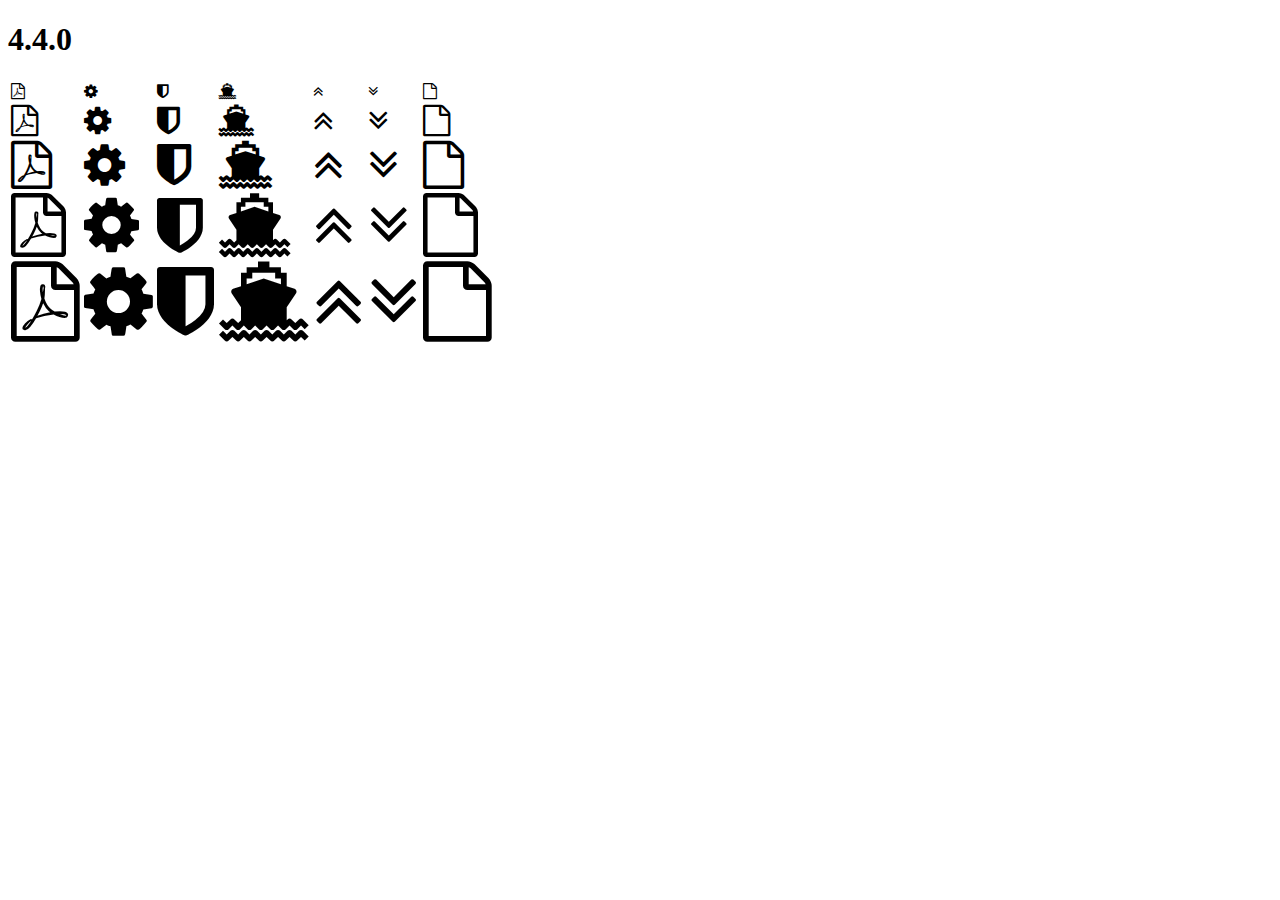
<file: agenda_test/src/main/resources/static/layout/vendors/font-awesome/fonts/4.4.0/index.html>
<!DOCTYPE html>
<html>
  <head>
    <link rel="stylesheet" href="https://maxcdn.bootstrapcdn.com/font-awesome/4.4.0/css/font-awesome.css" />
  </head>

  <body>
    <h1>4.4.0</h1>
    <table>
      <tr>
        <td><i class="fa fa-1x fa-file-pdf-o"></i></td>
        <td><i class="fa fa-1x fa-cog"></i></td>
        <td><i class="fa fa-1x fa-shield"></i></td>
        <td><i class="fa fa-1x fa-ship"></i></td>
        <td><i class="fa fa-1x fa-angle-double-up"></i></td>
        <td><i class="fa fa-1x fa-angle-double-down"></i></td>
        <td><i class="fa fa-1x fa-file-o"></i></td>
      </tr>
      <tr>
        <td><i class="fa fa-2x fa-file-pdf-o"></i></td>
        <td><i class="fa fa-2x fa-cog"></i></td>
        <td><i class="fa fa-2x fa-shield"></i></td>
        <td><i class="fa fa-2x fa-ship"></i></td>
        <td><i class="fa fa-2x fa-angle-double-up"></i></td>
        <td><i class="fa fa-2x fa-angle-double-down"></i></td>
        <td><i class="fa fa-2x fa-file-o"></i></td>
      </tr>
      <tr>
        <td><i class="fa fa-3x fa-file-pdf-o"></i></td>
        <td><i class="fa fa-3x fa-cog"></i></td>
        <td><i class="fa fa-3x fa-shield"></i></td>
        <td><i class="fa fa-3x fa-ship"></i></td>
        <td><i class="fa fa-3x fa-angle-double-up"></i></td>
        <td><i class="fa fa-3x fa-angle-double-down"></i></td>
        <td><i class="fa fa-3x fa-file-o"></i></td>
      </tr>
      <tr>
        <td><i class="fa fa-4x fa-file-pdf-o"></i></td>
        <td><i class="fa fa-4x fa-cog"></i></td>
        <td><i class="fa fa-4x fa-shield"></i></td>
        <td><i class="fa fa-4x fa-ship"></i></td>
        <td><i class="fa fa-4x fa-angle-double-up"></i></td>
        <td><i class="fa fa-4x fa-angle-double-down"></i></td>
        <td><i class="fa fa-4x fa-file-o"></i></td>
      </tr>
      <tr>
        <td><i class="fa fa-5x fa-file-pdf-o"></i></td>
        <td><i class="fa fa-5x fa-cog"></i></td>
        <td><i class="fa fa-5x fa-shield"></i></td>
        <td><i class="fa fa-5x fa-ship"></i></td>
        <td><i class="fa fa-5x fa-angle-double-up"></i></td>
        <td><i class="fa fa-5x fa-angle-double-down"></i></td>
        <td><i class="fa fa-5x fa-file-o"></i></td>
      </tr>
    </table>
  </body>

</html>
</file>
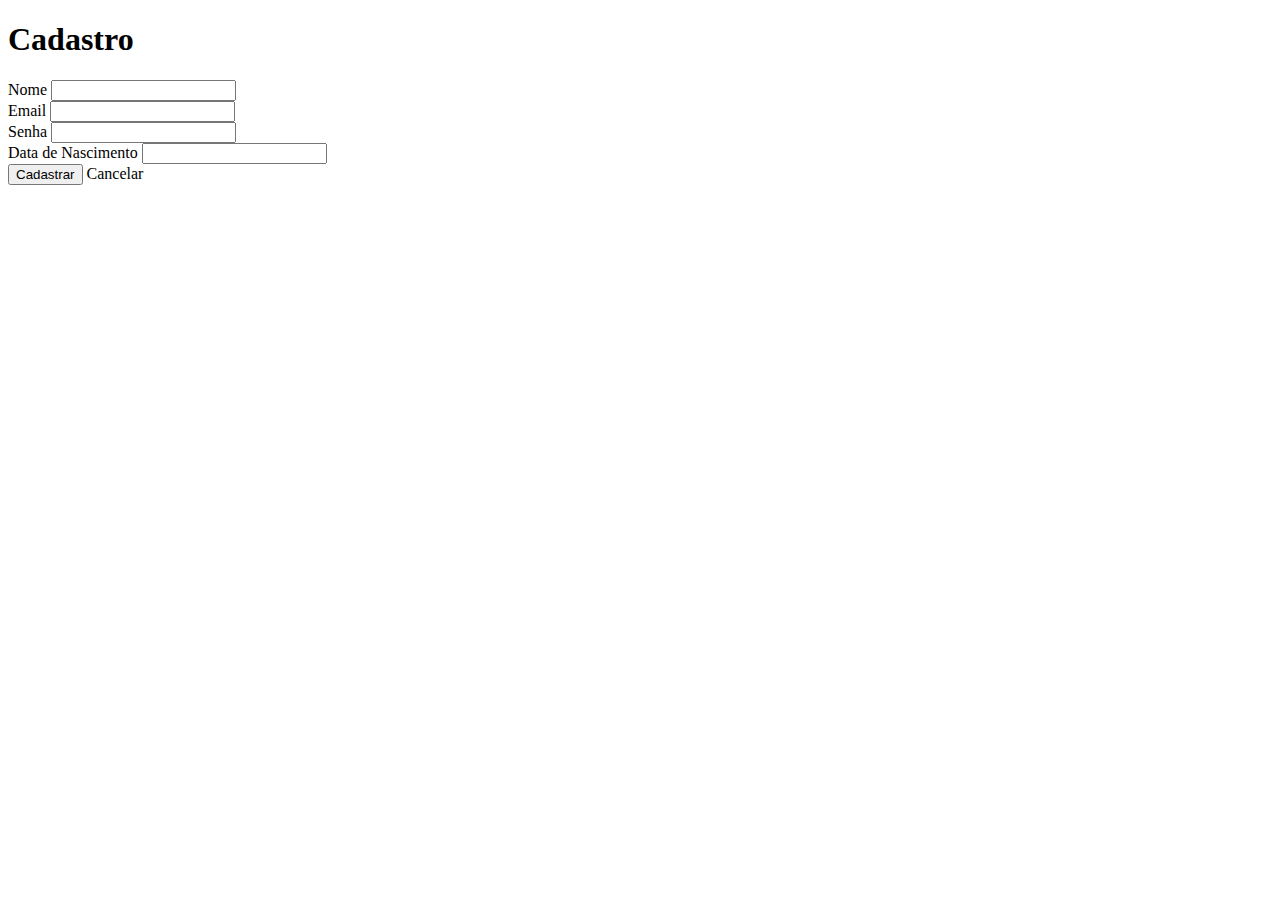
<file: agenda_test/src/main/resources/templates/agenda/Cadastro.html>
<!DOCTYPE html>
<html lang="pt" xmlns="http://www.w3.org/1999/xhtml" 
	xmlns:th="http://www.thymeleaf.org"
	xmlns:layout="http://www.ultraq.net.nz/thymeleaf/layout"
	layout:decorator="layout/LayoutSimples">
	
<head>
</head>

<body>
<section layout:fragment="conteudo">

	<div class="page-header">
		<div class="container-fluid">
			<h1>
				Cadastro
			</h1>
		</div>
	</div>

	<div class="container-fluid">
	
		
	
		<form method="POST" th:object="${usuario}" class="form-vertical  js-form-loading">
			
			<div class="form-group">
				<label for="nome">Nome</label>
				<input id="nome" type="text" class="form-control" th:field="*{nome}"/>
			</div>
			
			<div class="form-group">
				<label for="email">Email</label>
				<input id="email" type="text" class="form-control" th:field="*{email}"/>
			</div>
	
			<div class="form-group">
				<label for="senha">Senha</label>
				<input id="senha" type="password" class="form-control" th:field="*{senha}"/>
			</div>
			
			<div class="form-group">
				<label for="data">Data de Nascimento</label>
				<input id="data" type="text" class="form-control" th:field="*{datanascimento}"/>
			</div>
			
			
			
			<div class="form-group">
				<button class="btn  btn-primary" type="submit">Cadastrar</button>
				<a th:href="@{/agenda/login}" class="btn  btn-default">Cancelar</a>
			</div>
	
		</form>
	</div>

</section>
</body>
</html>
</file>
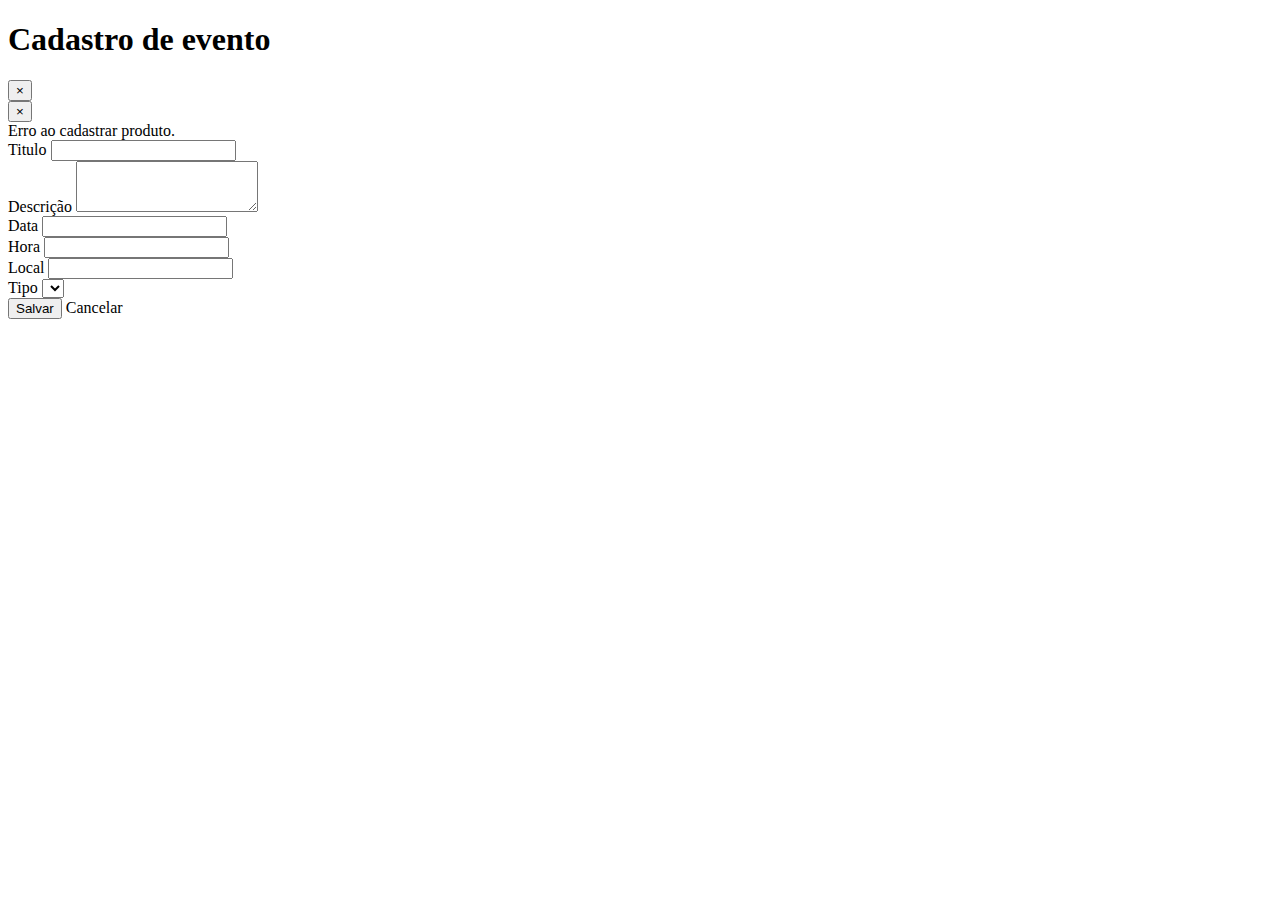
<file: agenda_test/src/main/resources/templates/agenda/CadastroEvento.html>
<!DOCTYPE html>
<html lang="pt" xmlns="http://www.w3.org/1999/xhtml" 
	xmlns:th="http://www.thymeleaf.org"
	xmlns:layout="http://www.ultraq.net.nz/thymeleaf/layout"
	layout:decorator="layout/LayoutPadrao">
	
<head>
</head>

<body>
<section layout:fragment="conteudo">

	<div class="page-header">
		<div class="container-fluid">
			<h1>
				Cadastro de evento
			</h1>
		</div>
	</div>

	<div class="container-fluid">
		<div class="alert  alert-success  alert-dismissible" role="alert" th:if="${not #strings.isEmpty(mensagem)}">
			<button type="button" class="close" data-dismiss="alert"><span aria-hidden="true">&times;</span></button>
			<i class="fa  fa-exclamation-circle"></i> 
			<span th:text="${mensagem}"></span> 
		</div>
	
		<form method="POST" th:object="${evento}" class="form-vertical  js-form-loading">
			<div class="alert  alert-danger  alert-dismissible" role="alert" th:if="${#fields.hasAnyErrors()}">
				<button type="button" class="close" data-dismiss="alert" aria-label="Close"><span aria-hidden="true">&times;</span></button>
				<th:block th:each="erro : ${#fields.detailedErrors()}">
					<div>
						<i class="fa  fa-exclamation-circle"></i> 
						<span th:text="${erro.message}">Erro ao cadastrar produto.</span>
					</div> 
				</th:block>
			</div>
			
			
			<div class="row">
				<div class="col-sm-6 form-group" th:classappend="${#fields.hasErrors('titulo')} ? has-error">
					<label for="titulo" class="control-label">Titulo</label>
					<input id="titulo" type="text" class="form-control" th:field="*{titulo}"/>
				</div>
			</div>
			
			<div class="row">
				<div class="col-sm-6 form-group" th:classappend="${#fields.hasErrors('descricao')} ? has-error">
					<label for="descricao" class="control-label">Descrição</label>
					<textarea id="descricao" rows="3" class="form-control" th:field="*{descricao}"></textarea>
				</div>
			</div>
			
			<div class="row">
				<div class="col-sm-3">
					<div class="form-group" th:classappend="${#fields.hasErrors('data')} ? has-error">
						<label for="data" class="control-label">Data</label>
						<input id="data" type="text" class="form-control" th:field="*{data}"/>
					</div>
				</div>
				
				<div class="col-sm-3">
					<div class="form-group">
						<label for="horaevento">Hora</label>
						<input id="horaevento" type="text" class="form-control" th:field="*{horaevento}"/>
					</div>
				</div>

			</div>
			
			<div class="row">
				<div class="col-sm-3 form-group">
					<label for="localevento">Local</label>
					<input id="localevento" type="text" class="form-control" th:field="*{localevento}"/>
				</div>
			
				<div class="col-sm-3">
					<div class="form-group" th:classappend="${#fields.hasErrors('tipo')} ? has-error">
						<label for="tipo" class="control-label">Tipo</label>						
						<select id="tipo" class="form-control" name="tipo" th:field="*{tipo}">
						   <option th:each="tipo : ${tipos}" th:value="${tipo}" th:text="${tipo.descricao}"></option>
						</select>
					</div>
				</div>
			</div>
			
			<div class="form-group">
				<button class="btn  btn-primary" type="submit">Salvar</button>
				<a th:href="@{/agenda}" class="btn  btn-default">Cancelar</a>
			</div>
	
		</form>
	</div>

</section>
</body>
</html>
</file>
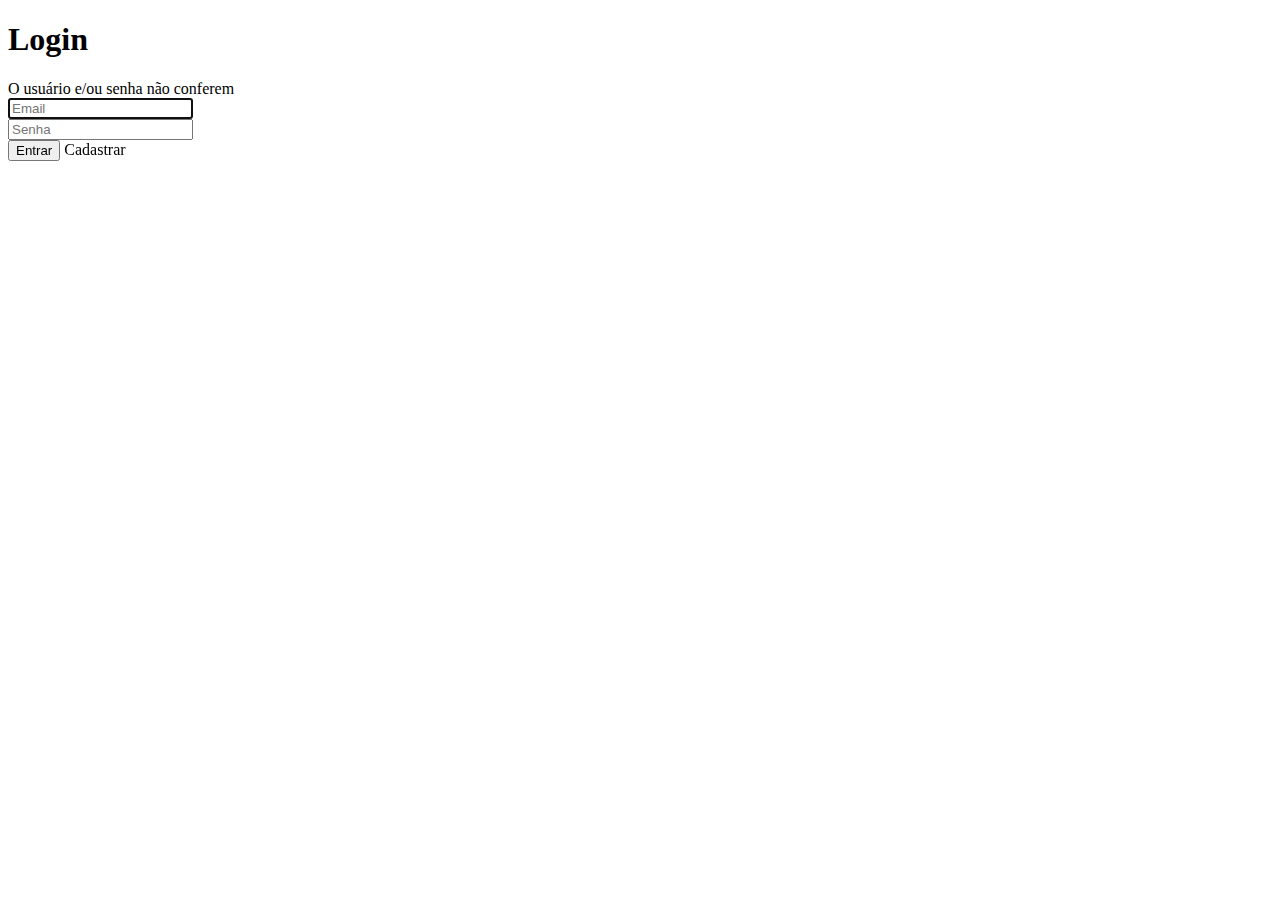
<file: agenda_test/src/main/resources/templates/agenda/Login.html>
<!DOCTYPE html>
<html lang="pt" xmlns="http://www.w3.org/1999/xhtml" 
	xmlns:th="http://www.thymeleaf.org"
	xmlns:layout="http://www.ultraq.net.nz/thymeleaf/layout"
	layout:decorator="layout/LayoutSimples">
	
<head>
</head>

<body>
<section layout:fragment="conteudo">

	<div class="page-header">
		<div class="container-fluid">
			<h1>
				Login
			</h1>
		</div>
	</div>

	<div class="container-fluid">
	
		<div class="aw-simple-panel__message  is-error" th:if="${#bools.isTrue(param.error)}">
			O usuário e/ou senha não conferem
		</div>
	
		<form th:action="@{/login}" method="POST" class="form-vertical  js-form-loading">	
	
	
			<div class="aw-simple-panel__box">
				<div class="form-group  has-feedback">
					<input type="text" class="form-control  input-lg" placeholder="Email" 
						autofocus="autofocus" name="username"/>
					<span class="glyphicon  glyphicon-envelope  form-control-feedback"></span>
				</div>
				
				<div class="form-group  has-feedback">
					<input type="password" class="form-control  input-lg" placeholder="Senha" name="password"/>
					<span class="glyphicon  glyphicon-lock  form-control-feedback" ></span>
				</div>
				<div class="form-group">
					<button type="submit" class="btn  btn-primary  btn-lg">Entrar</button>
					<a class="btn  btn-primary  btn-lg" th:href="@{/agenda/cadastro}">Cadastrar</a>
				</div>
			</div>
	
	
		</form>
	</div>

</section>
</body>
</html>
</file>
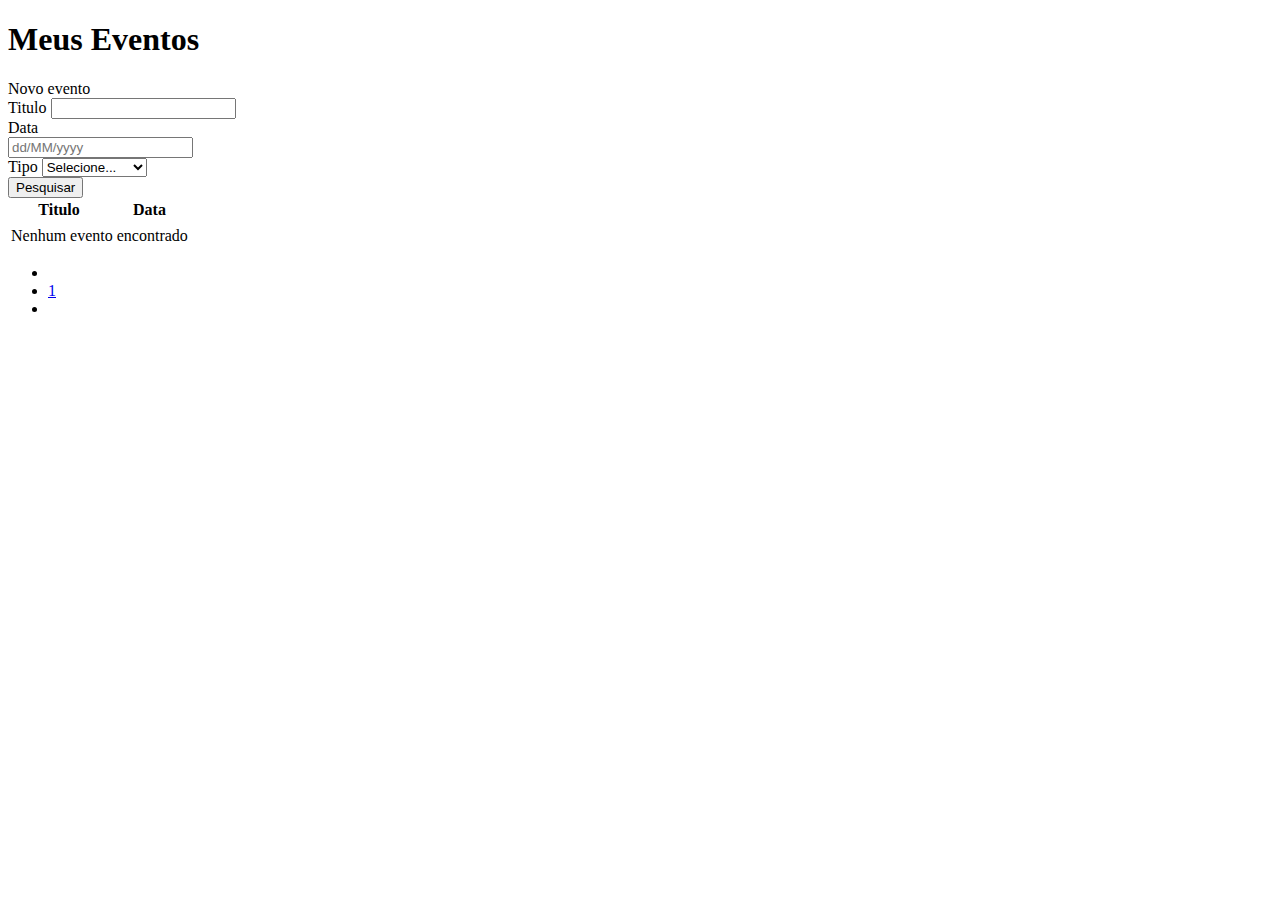
<file: agenda_test/src/main/resources/templates/agenda/PesquisaEventos.html>
<!DOCTYPE html>
<html lang="pt" xmlns="http://www.w3.org/1999/xhtml" 
	xmlns:th="http://www.thymeleaf.org"
	xmlns:layout="http://www.ultraq.net.nz/thymeleaf/layout"
	layout:decorator="layout/LayoutPadrao">
	
<head>
</head>

<body>
<section layout:fragment="conteudo">

	<div class="page-header">
		<div class="container-fluid">
			<div class="row">
				<div class="col-xs-10">
					<h1>
						Meus Eventos
					</h1>
				</div>
			
				<div class="col-xs-2">
					<div class="aw-page-header-controls">
						<a class="btn btn-primary" th:href="@{/agenda/novo}">
							<i class="fa  fa-plus-circle"></i> <span class="hidden-xs  hidden-sm">Novo evento</span>
						</a>
					</div>
				</div>
			</div>
		</div>
	</div>

	<div class="container-fluid">
		<!--  <div class="alert  alert-success  alert-dismissible" role="alert">
			<button type="button" class="close" data-dismiss="alert" aria-label="Close"><span aria-hidden="true">&times;</span></button>
			<i class="fa  fa-check"></i> Os 8 eventos selecionados foram excluídos com sucesso!
		</div>-->

		<form method="POST" th:object="${evento}" class="form-vertical  js-form-loading">
			<div class="form-group">
				<label for="titulo">Titulo</label>
				<input id="titulo" type="text" class="form-control" th:field="*{titulo}"/>
			</div>
	
			<div class="row">
				<div class="col-sm-6">
					<div class="form-group">
						<label for="data">Data</label>						
						<div class="form-inline">
							<input type="text" class="form-control  aw-form-control-inline-sm" th:field="*{data}" placeholder="dd/MM/yyyy"/>
							<!-- <label class="aw-form-label-between">até</label>
							<input type="date" class="form-control  aw-form-control-inline-sm"/>-->
						</div>
					</div>
				</div>
				
				<div class="col-sm-6">
					<div class="form-group">
						<label for="tipo">Tipo</label>						
						<select id="tipo" name="tipo" th:field="*{tipo}">
						   <option value="">Selecione...</option>
						   <option value="COMPROMISSO">Compromisso</option>
						   <option value="REUNIAO">Reunião</option>
						   <option value="ENTREVISTA">Entrevista</option>
						   <option value="FESTA">Festa</option>
						   <option value="JANTAR">Jantar</option>
						   <option value="LEMBRETE">Lembrete</option>
						   <option value="ANIVERSARIO">Aniversário</option>
						   <option value="CONFERENCIA">Conferência</option>
						</select>
					</div>
				</div>
			</div>
			
			<div class="form-group">
				<button class="btn  btn-primary" type="submit">
					Pesquisar
				</button>
			</div>
	
		</form>
	
		<div class="row  aw-datatable-toolbar">
			<!-- <div class="col-xs-8">
				<button class="btn btn-default  btn-sm">
					<i class="fa fa-trash"></i> <span class="visible-md-inline  visible-lg-inline">Excluir</span>
				</button>
	
				<div class="btn-group">
				  <button type="button" class="btn  btn-default  btn-sm  dropdown-toggle" data-toggle="dropdown" aria-expanded="false">
				    <i class="fa  fa-arrow-circle-down  visible-md-inline  visible-lg-inline"></i> <span>Exportar</span>
				    <span class="caret"></span>
				  </button>
				  <ul class="dropdown-menu" role="menu">
				    <li><a href="#">Para arquivo Excel</a></li>
				    <li><a href="#">Para arquivo CSV</a></li>
				    <li><a href="#">Para arquivo XML</a></li>
				  </ul>
				</div>
				
			</div>
			
			<div class="col-xs-4">
				<div class="btn-toolbar  pull-right" role="toolbar">
					<div class="btn-group" role="group">
						<button type="button" class="btn  btn-default  btn-sm"><i class="fa fa-th-large"></i></button>
						<button type="button" class="btn  btn-default  btn-sm  active"><i class="fa fa-bars"></i></button>
					</div>
				</div>
			</div>-->
		</div>
		
		<div class="table-responsive">
			<form method="POST" th:object="${eventoselected}" class="form-vertical  js-form-loading">
				<table id="tabela-produtos" class="table  table-striped  table-bordered  table-hover  table-condensed  js-sticky-table">
					<thead class="aw-table-header-solid">
						<tr>
							<th>Titulo</th>
							<th>Data</th>
							<!-- <th>Data</th>
							<th>Hora</th>
							<th>Local</th>
							<th>Tipo</th>
							<th>Ações</th>-->
						</tr>
					</thead>
					<tbody>
						<tr th:each="evento : ${eventos}">					
							<td><a th:href="@{/agenda/{codigo}(codigo=${evento.idevento})}" th:text="${evento.titulo}" th:field="*{titulo}"></a></td>
							<td th:text="${evento.data}" th:field="*{data}"></td>
							<!-- <td th:text="${evento.data}" ></td>
							<td th:text="${evento.horaevento}" ></td>
							<td th:text="${evento.localevento}" ></td>
							<td th:text="${evento.tipo.descricao}" ></td>-->
							<!-- <td>
												
								 <div class="btn-group">
									<button class="btn  btn-default btn-xs" >
										Editar
									</button>
									
									<a th:href="@{/agenda/excluir/{codigo}(codigo=${evento.idevento})}"  class="btn  btn-default btn-xs" type="submit">
										Excluir
									</a>
								</div>
								
							</td>-->
						</tr>
						<tr th:if="${eventos.empty}">
							<td colspan="5">Nenhum evento encontrado</td>
						</tr>
					</tbody>
				</table>
			</form>
		</div>
			
		<div class="row">
			<div class="col-xs-12  col-md-8  aw-text-xs-center  aw-text-md-left">
				<nav>
					<ul class="pagination  pagination-sm">
						<li><a href="#"><i class="fa  fa-angle-double-left"></i></a></li>
						<li class="active"><a href="#">1</a></li>
						<li><a href="#"><i class="fa  fa-angle-double-right"></i></a></li>
					</ul>
				</nav>
			</div>
			<!-- <div class="col-xs-12  col-md-4  aw-text-xs-center  aw-text-md-right">
				<span class="aw-pagination-info">
					102 eventos encontrados
				</span>
			</div>-->
	
		</div>
	</div>

</section>
</body>
</html>
</file>
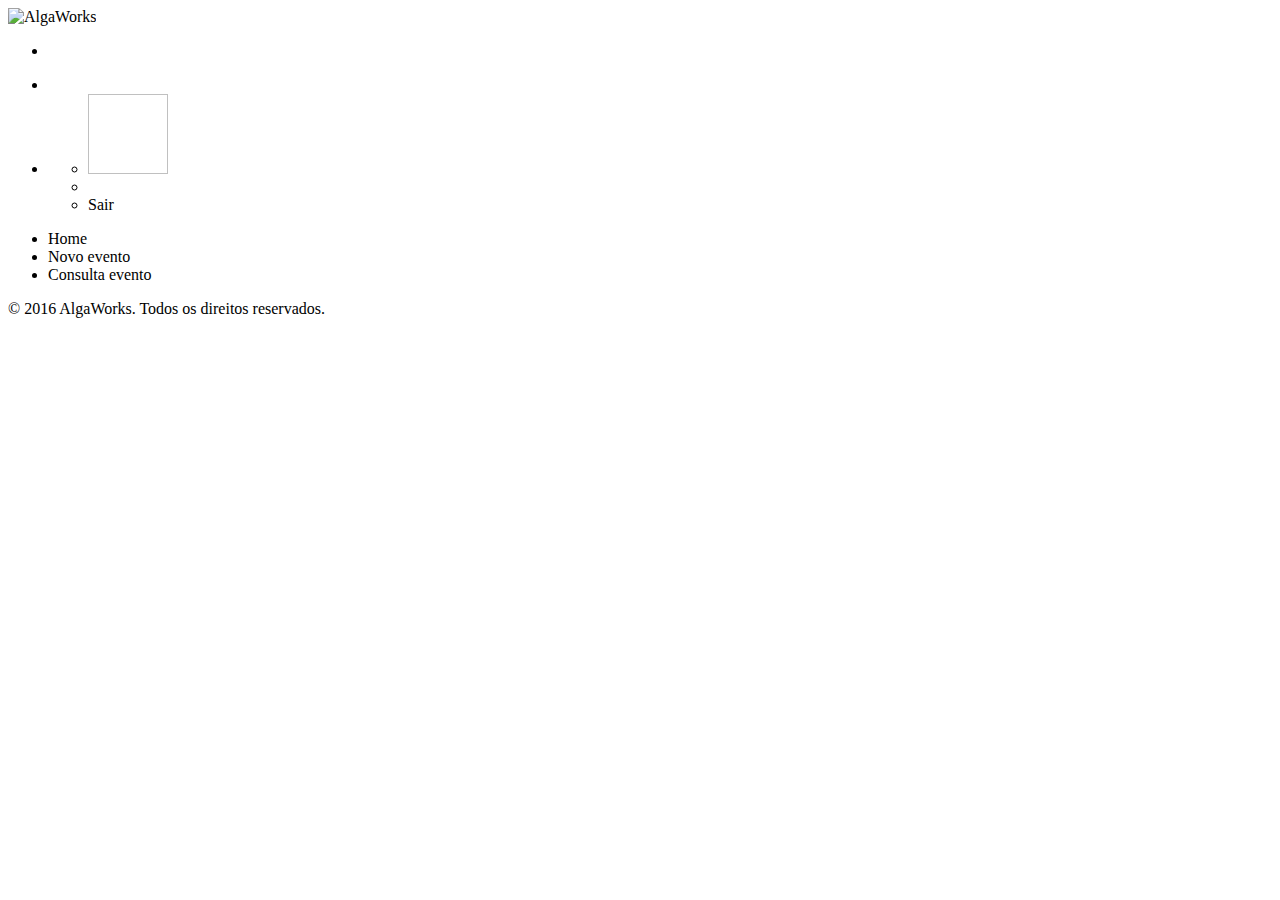
<file: agenda_test/src/main/resources/templates/layout/LayoutPadrao.html>
<!DOCTYPE html>
<html lang="pt" xmlns="http://www.w3.org/1999/xhtml" 
	xmlns:th="http://www.thymeleaf.org"
	xmlns:layout="http://www.ultraq.net.nz/thymeleaf/layout"
	xmlns:sec="http://www.thymeleaf.org/extras/spring-security">
<head>
	<meta charset="UTF-8"/>
	<meta http-equiv="X-UA-Compatible" content="IE=edge"/>
	<meta name="viewport" content="width=device-width, initial-scale=1"/>

	<title>Agenda</title>

	<link rel="stylesheet" type="text/css" th:href="@{/layout/stylesheets/vendors.min.css}"/>
	<link rel="stylesheet" type="text/css" th:href="@{/layout/stylesheets/algaworks.min.css}"/>
	<link rel="stylesheet" type="text/css" th:href="@{/layout/stylesheets/application.css}"/>
	
	<!-- HTML5 shim and Respond.js for IE8 support of HTML5 elements and media queries -->
	<!-- WARNING: Respond.js doesn't work if you view the page via file:// -->
	<!--[if lt IE 9]>
		<script src="https://oss.maxcdn.com/html5shiv/3.7.2/html5shiv.min.js"></script>
		<script src="https://oss.maxcdn.com/respond/1.4.2/respond.min.js"></script>
	<![endif]-->
</head>
<body>

<div class="aw-layout-page">
	
	<nav class="navbar  navbar-fixed-top  navbar-default  js-sticky-reference" id="main-navbar">
	  <div class="container-fluid">

	    <div class="navbar-header">
	      <a class="navbar-brand  hidden-xs" th:href="@{/agenda}">
	        <img alt="AlgaWorks" th:src="@{/layout/images/calendar_icon.png}" />
	      </a>

	      <ul class="nav  navbar-nav">
	        <li>
	          <a href="#" class="js-sidebar-toggle"><i class="fa  fa-bars"></i></a>
	        </li>
	      </ul>
	    </div>

	    <ul class="nav navbar-nav  navbar-right">
	    
	      <li>
	        <a th:href="@{/agenda/consulta}" ><i class="fa  fa-search"></i></a>
	      </li>
	      
	      <!-- <li class="dropdown">
	        <a class="dropdown-toggle" data-toggle="dropdown" href="#" aria-expanded="false">
	          <i class="fa  fa-envelope"></i> <span class="label  label-danger  aw-label-corner">48</span>
	        </a>
	                  
	        <ul class="dropdown-menu">
	          <li><a href="javascript:;">Item 1</a></li>
	          <li><a href="javascript:;">Item 2</a></li>
	        </ul>
	      </li>-->
	      
	      <li class="dropdown">
	        <a href="#" class="dropdown-toggle" data-toggle="dropdown" role="button" aria-haspopup="true" aria-expanded="false">
	          <i class="fa  fa-user"></i>
	        </a>
	        
	        <ul class="dropdown-menu">
	          <li>
	            <div class="aw-logged-user">
	              <img th:src="@{/layout/images/user.png}"
	                width="80" height="80" th:alt="${#authentication.name}" class="aw-logged-user__picture" />
	              <span class="aw-logged-user__name" th:text="${#authentication.name}"></span>
	            </div>
	          </li>
	          <li role="separator" class="divider"></li>
	          <li><a th:href="@{/logout}">Sair</a></li>
	        </ul>
	      </li>
	      
	      <!--  <li>
	        <a th:href="@{/agenda/login}"><em class="fa  fa-sign-out"></em></a>
	      </li> -->
	    </ul>

	  </div>
	</nav>
	
	<aside class="aw-layout-sidebar  js-sidebar">
		<div class="aw-layout-sidebar__content">
	
	    	<nav class="aw-menu  js-menu">
	      		<ul class="aw-menu__list">
	      		
	      			<li class="aw-menu__item">
          			<a th:href="@{/agenda}">
          				<i class="fa  fa-fw  fa-search"></i>
          				<span>Home</span>
          			</a>
	        		</li>
	        		
	        		<li class="aw-menu__item">
          			<a th:href="@{/agenda/novo}">
          				<i class="fa  fa-fw  fa-plus-circle"></i>
          				<span>Novo evento</span>
          			</a>
	        		</li>
	        		
	        		<li class="aw-menu__item">
          			<a th:href="@{/agenda/consulta}">
          				<i class="fa  fa-fw  fa-search"></i>
          				<span>Consulta evento</span>
          			</a>
	        		</li>
	      	</ul>
	    	</nav>
		</div>
	</aside>
	
	<section class="aw-layout-content  js-content" layout:fragment="conteudo"></section>
	
	<footer class="aw-layout-footer  js-content">
		<div class="container-fluid">
			<span class="aw-footer-disclaimer">&copy; 2016 AlgaWorks. Todos os direitos reservados.</span>
		</div>
	</footer>
</div>
<script th:src="@{/layout/javascripts/vendors.min.js}"></script>
<script th:src="@{/layout/javascripts/algaworks.min.js}"></script>

</body>
</html>
</file>
